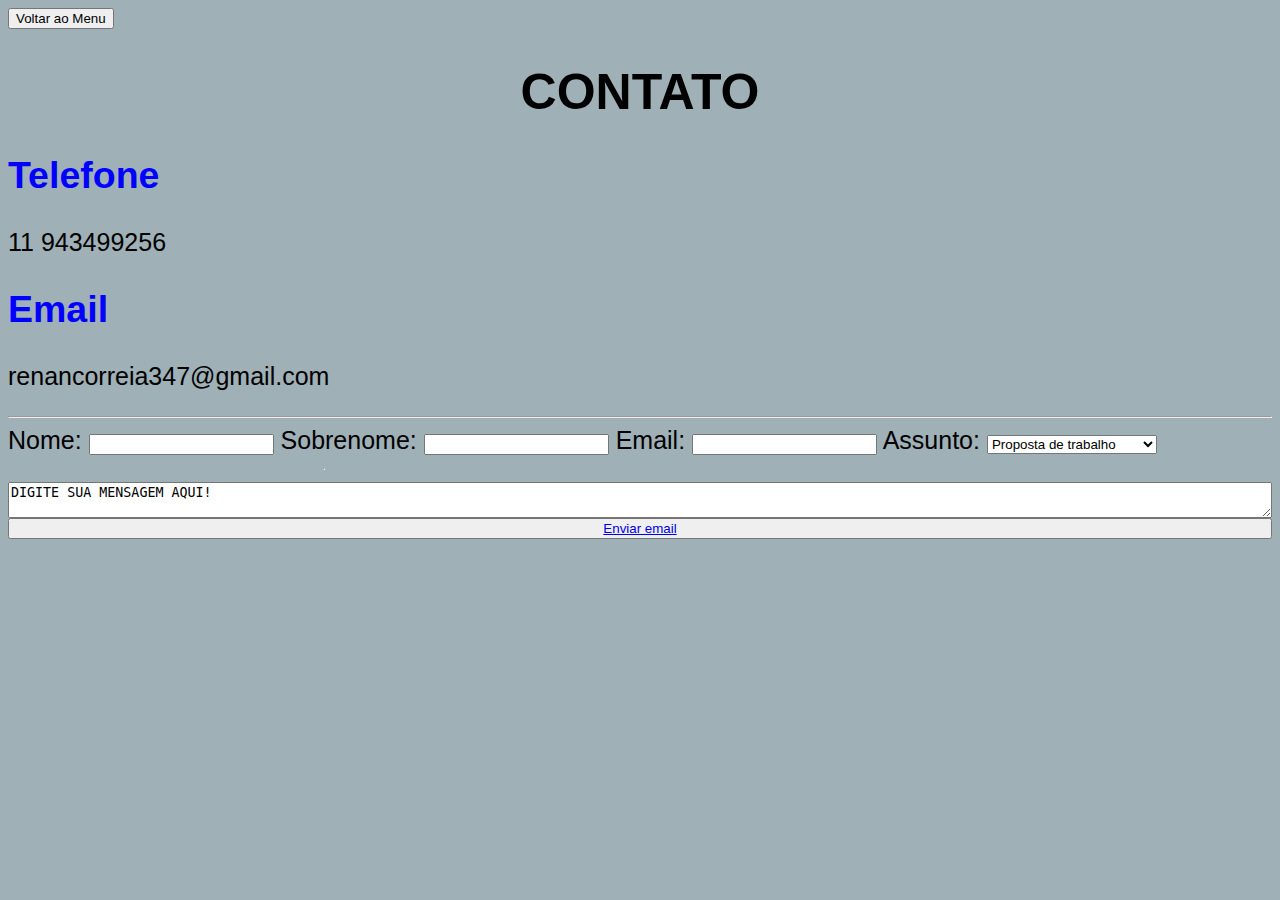
<file: contato.html>
<!DOCTYPE html>
<html lang="pt-br">
<head>
    <meta charset="UTF-8">
    <meta name="viewport" content="width=device-width, initial-scale=1.0">
    <title>Formulario</title>
    <link rel = "stylesheet" href="estilo.css">
</head>
<body>
    <a href="index.html"><button>Voltar ao Menu</button></a>         <!--Botão voltar como estipulado na explicação do trabalho pra não usar o "voltar"-->
<div class="introducao">                      <!--Aqui todos as infos de contato sobre mim numa div juntas pra novamente, organizar melhor as fontes,tamanhos-->
    <h1>CONTATO</h1>
    <h2>Telefone</h2> 
    <p>11 943499256</p> 
    <h2>Email</h2>
    <p>renancorreia347@gmail.com</p>
</div>
<hr>
<div class="introducao">          <!--aqui usei de novo a div "introducao, pra colocar as fontes iguais a de cima"-->
<div class="infos">                  <!--Criei uma nova div para as tabelas, inputs-->
    <form action="">
        <tr>
            <th><label for="Nome">Nome:</label></th>                 <!--adicionei tabela de input pra colocar o nome,sobrenome,email-->
            <td><input type="text" name:"Nome" id="Nome"></td>
        </tr>
        <tr>
            <th><label for="Sobrenome">Sobrenome:</label></th>
            <td><input type="text" name:"Sobrenome" id="Sobrenome"></td>
        </tr>
        <tr>
            <th><label for="Email">Email:</label></th>
            <td><input type="Email" name="Email" id="Email"></td>
        </tr>
        <tr>
            <th><label for="Assunto">Assunto:</label></th> <!--aqui adicionei uma tabela so que com opções e logo apos isso coloquei um input de texto pra você escrever o que entender-->
            <td><select>
                <option value="Proposta de trabalho">Proposta de trabalho</option>
                <option value="Conversa sobre ideias">Conversa sobre ideias</option>
                <option value="Opinião sobre X Assunto">Opinião sobre X Assunto</option>
                <option value="Outros">Outros</option>
            </select> </td>
        </tr>
    </form>
    <hr>
    <textarea>DIGITE SUA MENSAGEM AQUI!</textarea>
    <button type="submit"><a href="mailto:renancorreia347@gmail.com"> Enviar email</a> </button> 
</div>     
</div>        
</form>
</body>
</html>
</file>
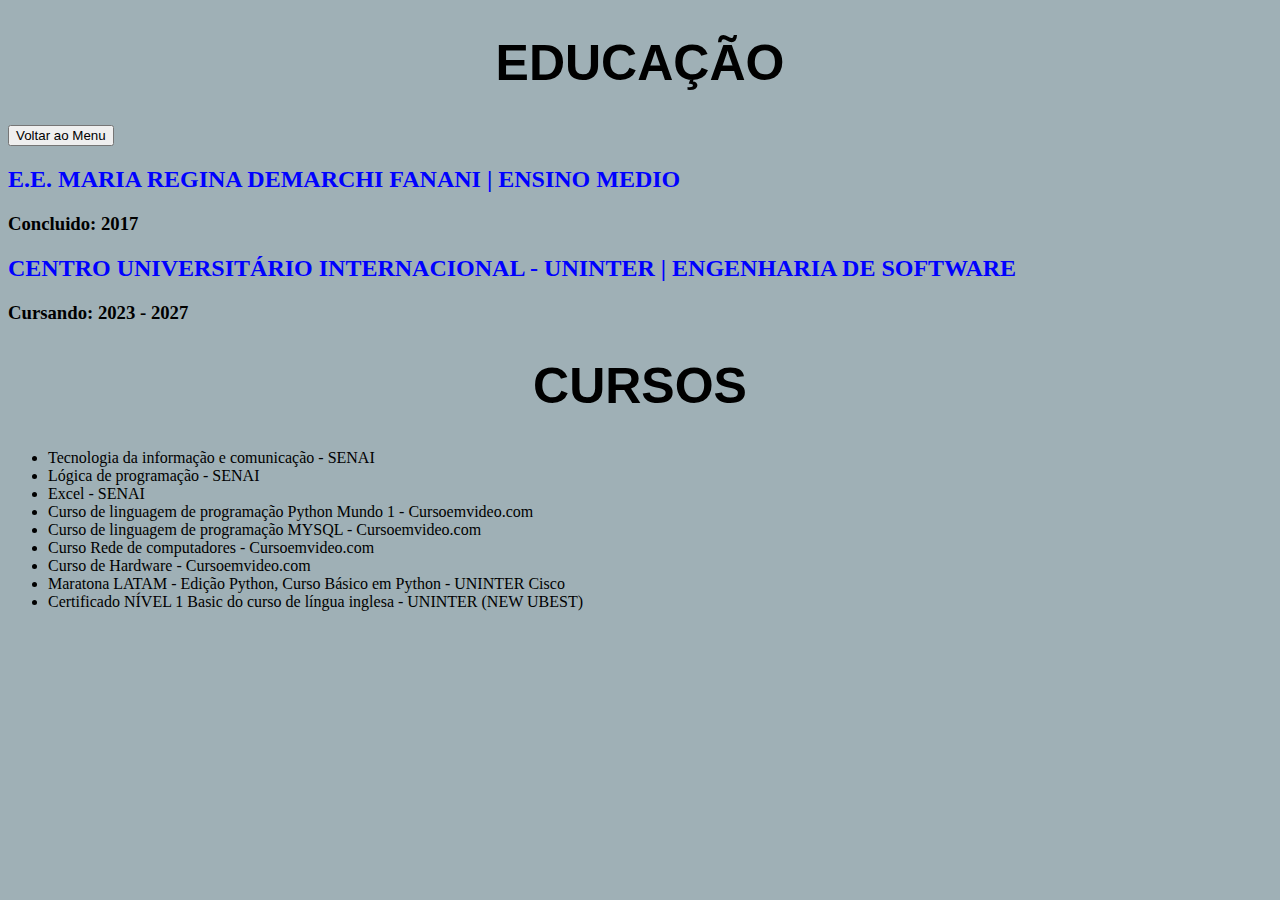
<file: educacao.html>
<!DOCTYPE html>
<html lang="en">
<head>
    <meta charset="UTF-8">
    <meta name="viewport" content="width=device-width, initial-scale=1.0">
    <title>Pagina educação</title>
    <link rel = "stylesheet" href="estilo.css">
</head>
<body>
    <h1>EDUCAÇÃO</h1>
    <a href="index.html"><button>Voltar ao Menu</button></a>      <!--aqui novamente o botão de voltar para o menu-->
    <h2>E.E. MARIA REGINA DEMARCHI FANANI | ENSINO MEDIO </h2>      <!--Algumas infosmaçoes sobre a minha educação com listas não ordenadas, e usando titulos, pra indentificar-->
        <h3>Concluido: 2017 </h3>
    <h2>CENTRO UNIVERSITÁRIO INTERNACIONAL - UNINTER | ENGENHARIA DE SOFTWARE</h2>
        <h3>Cursando: 2023 - 2027 </h3>
    <h1>CURSOS</h1>
        <ul>
            <li>Tecnologia da informação e comunicação - SENAI</li>
            <li>Lógica de programação - SENAI</li>
            <li>Excel - SENAI</li>
            <li>Curso de linguagem de programação Python Mundo 1 - Cursoemvideo.com </li>
            <li>Curso de linguagem de programação MYSQL - Cursoemvideo.com </li>
            <li>Curso Rede de computadores - Cursoemvideo.com </li>
            <li>Curso de Hardware - Cursoemvideo.com </li>
            <li>Maratona LATAM - Edição Python, Curso Básico em Python - UNINTER Cisco </li>
            <li>Certificado NÍVEL 1 Basic do curso de língua inglesa - UNINTER (NEW UBEST) </li>
        </ul>
            
        
    
</body>
</html>
</file>
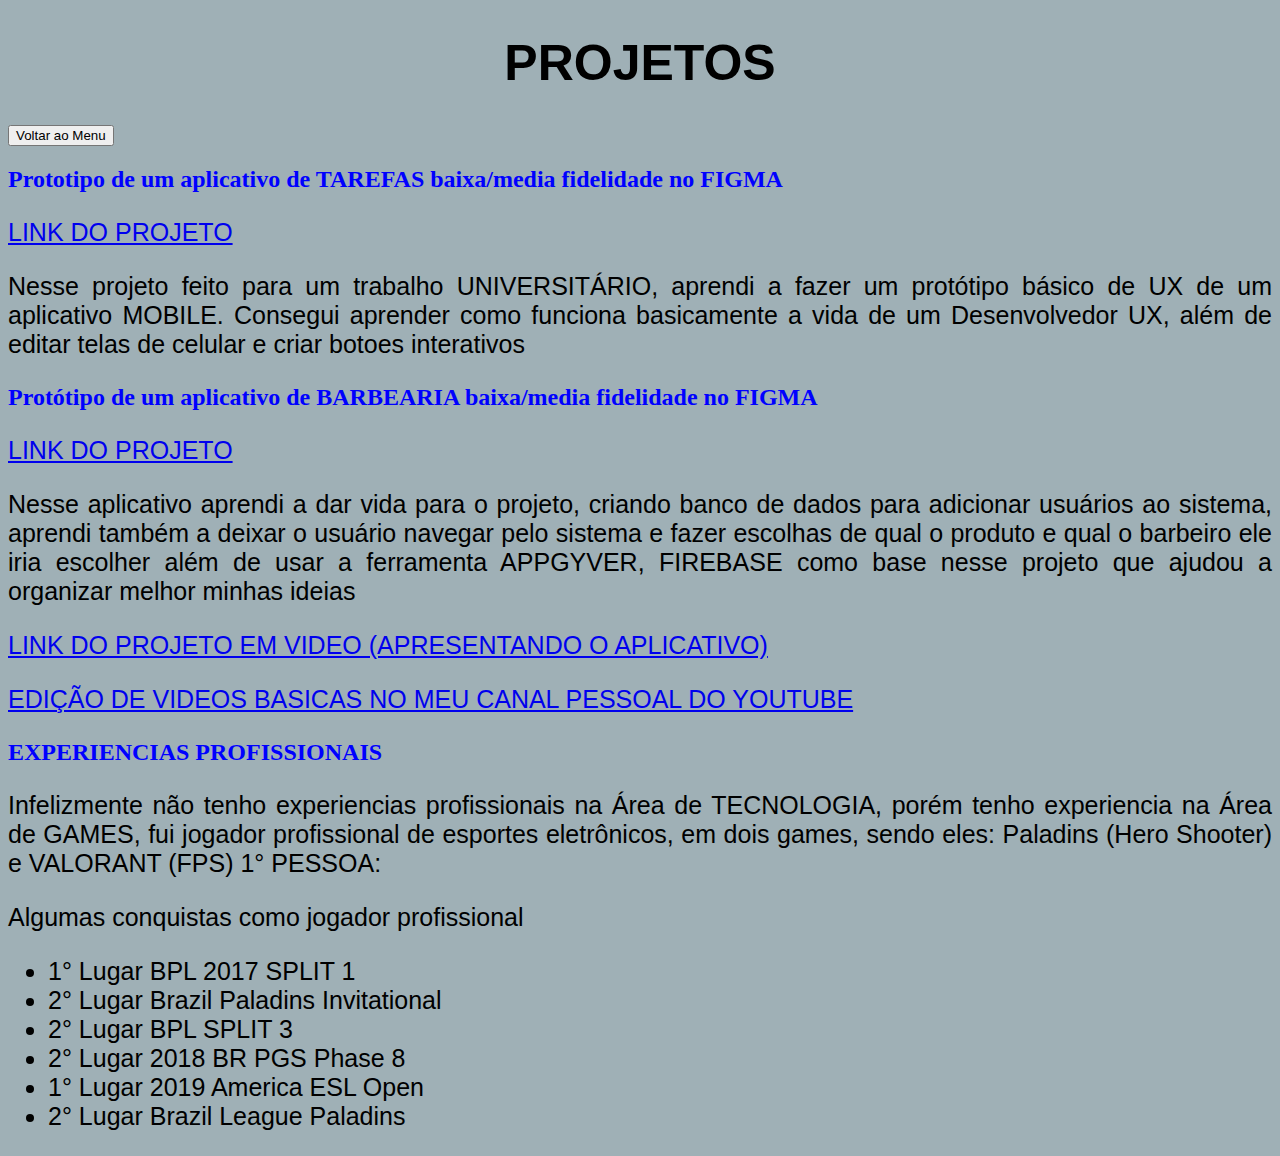
<file: portfolio.html>
<!DOCTYPE html>
<html lang="en">
<head>
    <meta charset="UTF-8">
    <meta name="viewport" content="width=device-width, initial-scale=1.0">
    <title>Porfolio</title>
    <link rel = "stylesheet" href="estilo.css">
</head>
<body>
    <h1>PROJETOS</h1>
    <a href="index.html"><button>Voltar ao Menu</button></a>              <!--Botão pra voltar ao menu-->
    <h2>Prototipo de um aplicativo de TAREFAS baixa/media fidelidade no FIGMA</h2> <!--Aqui colocando titulos pra saber o que e feito o projeto, e adicionando links pra mostrar projeto-->
<div class="introducao">      <!-- colocando as classes iguais pra novamente formatar as fontes,tamanhos-->
    <p><a href="https://www.figma.com/file/ha5XIL0gQWV347Lx91G5lr/Untitled?type=design&node-id=0%3A1&mode=dev&t=s7GRiDnwYEtfPB4Z-1">LINK DO PROJETO</a></p>
    <p>Nesse projeto feito para um trabalho UNIVERSITÁRIO, aprendi a fazer um protótipo básico de UX de um aplicativo MOBILE. Consegui aprender como funciona basicamente a vida de um Desenvolvedor UX, além de editar telas de celular e criar botoes interativos </p>
</div> 
    <h2>Protótipo de um aplicativo de BARBEARIA baixa/media fidelidade no FIGMA</h2>
<div class="introducao">    
    <p><a href="https://www.figma.com/file/VXGiUMPtF1a5RS8cIzqvGM/Aplicativo-barbearia?type=design&mode=dev&t=jxQ5O5ksQTdiONQP-1">LINK DO PROJETO</a></p>
    <p>Nesse aplicativo aprendi a dar vida para o projeto, criando banco de dados para adicionar usuários ao sistema, aprendi também a deixar o usuário navegar pelo sistema e fazer escolhas de qual o produto e qual o barbeiro ele iria escolher além de usar a ferramenta APPGYVER, FIREBASE como base nesse projeto que ajudou a organizar melhor minhas ideias</p>
    <p><a href="https://www.youtube.com/watch?v=HswQoVkXecA">LINK DO PROJETO EM VIDEO (APRESENTANDO O APLICATIVO)</a></p>
    <p><a href="https://www.youtube.com/channel/UCFrqM61cmue9pV0XRPUSHvg">EDIÇÃO DE VIDEOS BASICAS NO MEU CANAL PESSOAL DO YOUTUBE</a></p>
</div>
    <h2>EXPERIENCIAS PROFISSIONAIS</h2>
<div class="introducao">
    <p>Infelizmente não tenho experiencias profissionais na Área de TECNOLOGIA, porém tenho experiencia na Área de GAMES, fui jogador profissional de esportes eletrônicos, em dois games, sendo eles: Paladins (Hero Shooter) e VALORANT (FPS) 1° PESSOA:</P>
    <p>Algumas conquistas como jogador profissional</p>     <!-- também coloquei uma lista não ordenada pra colocar conquistas no mundo profissional de e-sports-->
    <ul>
        <li>1° Lugar BPL 2017 SPLIT 1 </li>
        <li>2° Lugar Brazil Paladins Invitational </li>    
        <li>2° Lugar BPL SPLIT 3</li>
        <li>2° Lugar 2018 BR PGS Phase 8</li>
        <li>1° Lugar 2019 America ESL Open</li>
        <li>2° Lugar Brazil League Paladins</li>
    </ul>
</div>

    
</body>
</html>
</file>
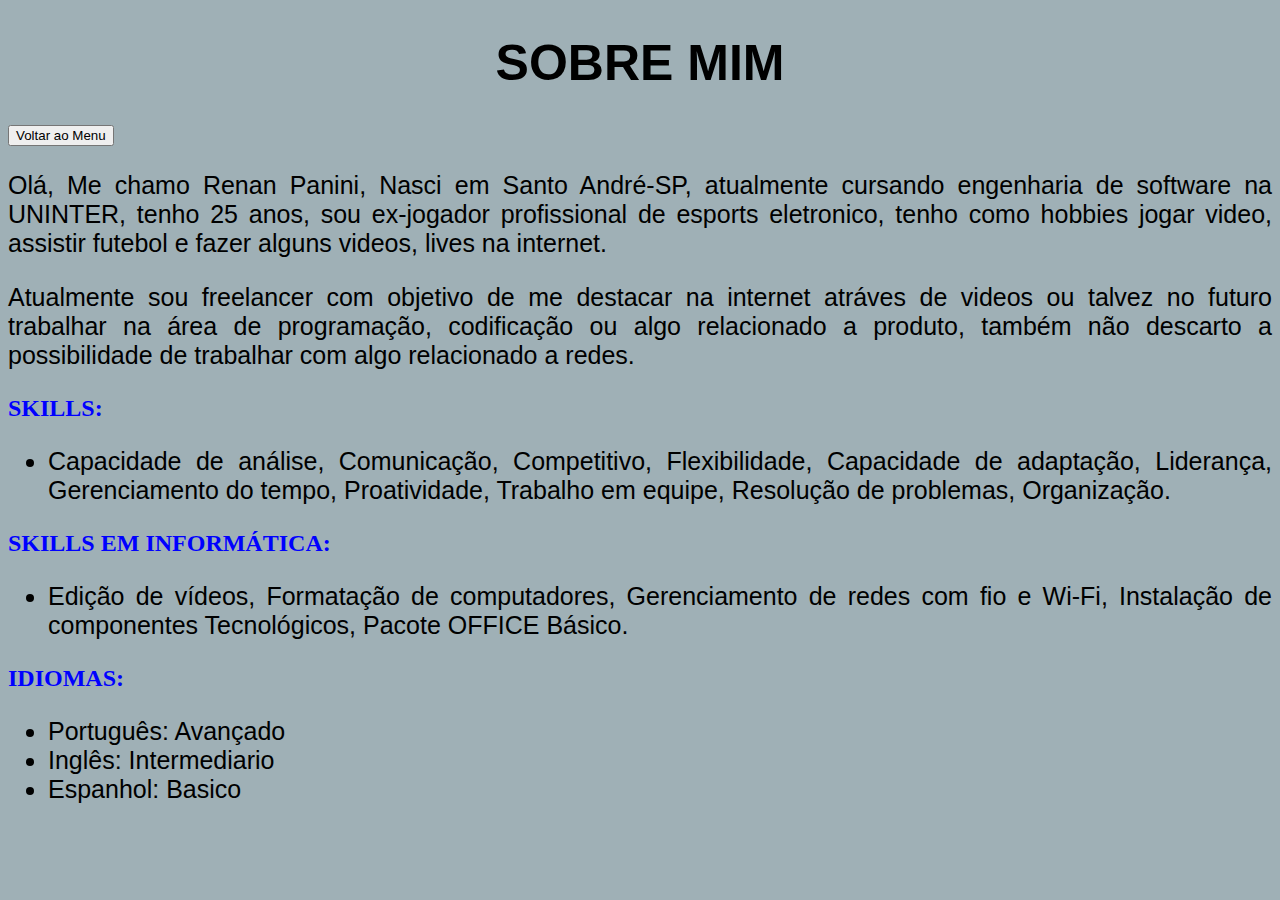
<file: sobremim.html>
<!DOCTYPE html>
<html lang="en">
<head>
    <meta charset="UTF-8">
    <meta name="viewport" content="width=device-width, initial-scale=1.0">
    <title>Pagina SOBRE MIM</title>
    <link rel = "stylesheet" href="estilo.css">
</head>
<body>
    <h1>SOBRE MIM </h1>
    <a href="index.html"><button>Voltar ao Menu</button></a>        <!--botão pro menu-->
<div class="introducao">                   <!-- explicando um pouco sobre mim com novas listas ordenadas -->
    <p>Olá, Me chamo Renan Panini, Nasci em Santo André-SP, atualmente cursando engenharia de software na UNINTER, tenho 25 anos, sou ex-jogador profissional de esports
    eletronico, tenho como hobbies jogar video, assistir futebol e fazer alguns videos, lives na internet.
    </p>
    <p>Atualmente sou freelancer com objetivo de me destacar na internet atráves de videos ou talvez no futuro trabalhar na área de programação, codificação ou algo relacionado a produto, também não descarto a possibilidade de trabalhar com algo relacionado a redes.
    </p>
</div>  
<h2>SKILLS:</h2>
<div class="introducao">
    <ul>
        <li>Capacidade de análise, Comunicação, Competitivo, Flexibilidade, Capacidade de
            adaptação, Liderança, Gerenciamento do tempo, Proatividade, Trabalho em
            equipe, Resolução de problemas, Organização.
        </li>
    </ul>
</div>
<h2>SKILLS EM INFORMÁTICA:</h2>
<div class="introducao">
    <ul>
        <li>
            Edição de vídeos, Formatação de computadores, Gerenciamento de redes com fio e Wi-Fi, Instalação de
            componentes Tecnológicos, Pacote OFFICE Básico.
        </li>
    </ul>
</div>
<h2>IDIOMAS:</h2>
<div class="introducao">
    <ul>
        <li>Português: Avançado </li>
        <li>Inglês: Intermediario </li>
        <li>Espanhol: Basico </li>
    </ul>
</div>    
</body>
</html>
</file>
<file: estilo.css>
body {                      /* aqui pra colocar o fundo azul claro de todas as paginas pro site ficar no mesmo ambiente*/
    background:rgb(159, 176, 182);      
}


h1 {color:rgb(0, 0, 0);         /* mudando todos os titulos para a mesma cor pra não ficar colocando um por uma*/
    font-size:50px;
    font-family:Arial, Helvetica, sans-serif;
    font-weight: bold; 
    text-align: center; }


.infoindex {               
    display: flex; /*criado pra deixar flexivel e responsivo*/
    flex-direction: column; /* Define a direção dos itens como coluna */
    align-items: center; /*alinhando os elementos no meio e em baixo alinhando o texto*/
    text-align: center;
}

.infoindex img {     /*aqui puxei a classe infoindex porém so a img, pra configurar a imagem do jeito que eu queria sem mecher nos outros elementos*/
    width: 25%;
    height: 25%;
    clip-path: ellipse(50% 50% at 50% 50%); /*queria fazer a imagem como se fosse um retrato meio oval*/
}

.abaixo {         /*Aqui puxei so o paragrafo "abaixo" e configurei ele colocando fonte,tamanho, etc*/
    text-align: center;   
    font-size: 25px;
    font-family: Arial, Helvetica, sans-serif;
    margin-top: 20px; /* Adiciona um espaço superior */
}

.paragrafoinfo {    
    font-size: 25px;
    font-family: Arial, Helvetica, sans-serif;
}

.fontelinks {
    font-family: Arial, Helvetica, sans-serif;
    font-size: 25px;
    justify-content: center; /*Centraliza o conteiner no meio*/
    text-align: center; /* Centraliza o conteúdo dentro da div */
    margin-top: 20px; /* Adiciona um espaço superior para separar do conteúdo acima */
}

.fontelinks a:hover {
    text-decoration: underline; /* Adiciona sublinhado ao passar o mouse sobre o link */
}

.fontelinks a {
    margin: 0 70px; /*Coloca espaço sobre os links para que fique melhor visualmente*/

}
#imagemtelefone {
    width: 3%;
    height: 3%;

}
.contato {
    text-align: center;
    
}
.contato img { /*Aqui modifica todos os elementos do contato para que fiquem na mesma largura e altura*/
    width: 3%;
    height: 3%;
    }

    
.introducao {   /*configura texto, formatação, etc*/
    font-size: 25px;
    font-family:Arial, Helvetica, sans-serif;
    text-align:justify;
}

.contato a {   /*Aqui basicamente tira sublinhados que ficavam do lado dos links*/
    text-decoration: none; /* Remove o sublinhado padrão dos links */
    border: none; /* Remove a borda padrão dos links */
}

h2 {
    color:rgb(0, 0, 255)
}

.conteudoinfo {
    margin-right: 10px; /* Adiciona uma margem à direita da imagem para separar do texto */
    object-fit: cover;
}

.infos {   /*define o número e a largura das colunas*/
    display: grid;
    grid-template-columns: repeat(2, 1fr);
    }
.infos form,
.infos textarea { /*Aqui define o modo de como ela vai ser, igual ao "button"*/
    grid-column: span 2;
}

.infos button {
    grid-column: span 2;
}
</file>
